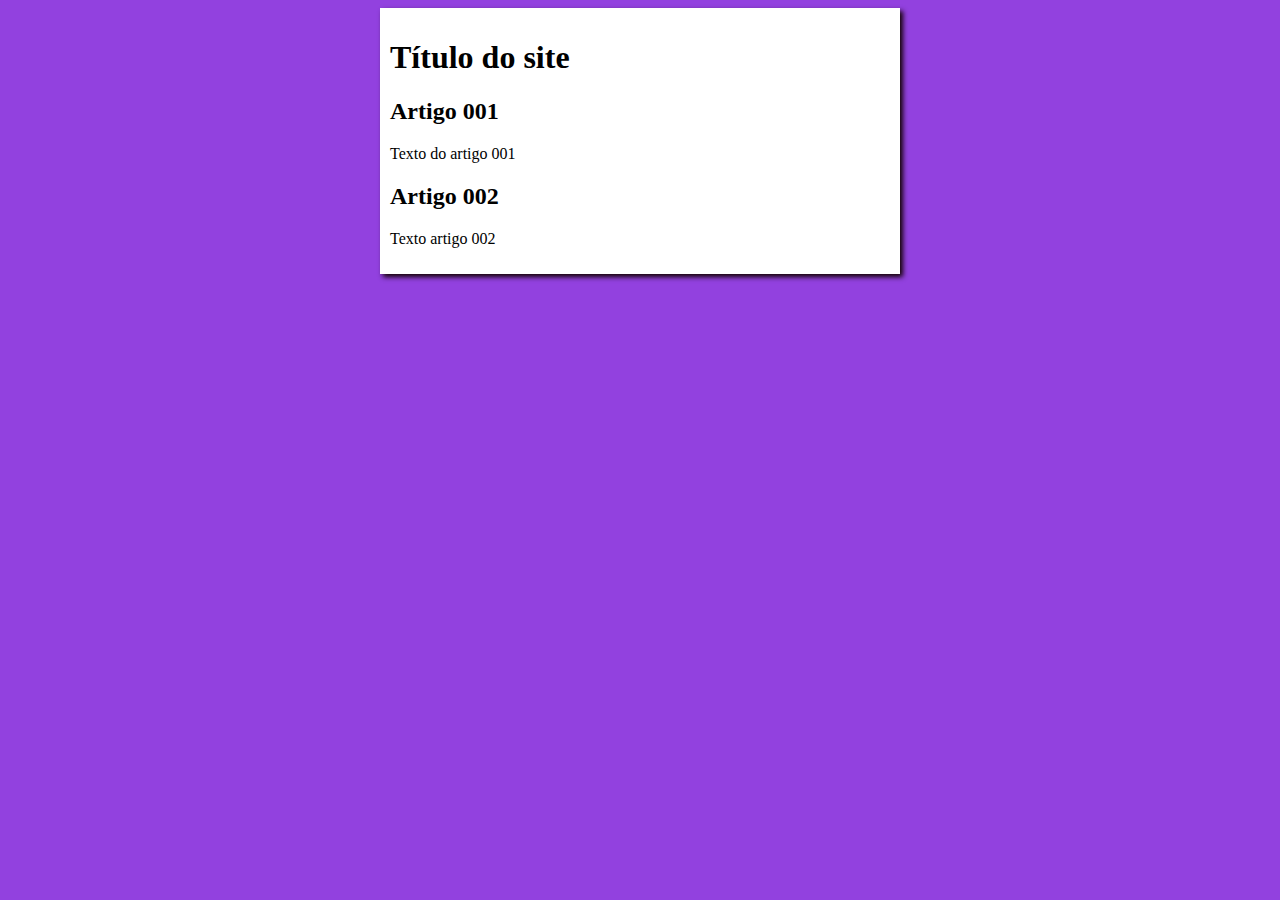
<file: index.html>
<!DOCTYPE html>
<html lang="pt-br">
<head>
    <meta charset="UTF-8">
    <meta name="viewport" content="width=device-width, initial-scale=1.0">
  <TItle>Curso em Vídeo</TItle>
  <link rel="stylesheet" href="estilos/style.css">
</head>
<body>
    <main>
        <head>
            <h1> Título do site</h1>
        </head>
        <article>
            <h2>Artigo 001</h2>
            <p>Texto do artigo 001</p>
        </article>
        <article>
            <h2>Artigo 002</h2>
            <p>Texto artigo 002</p>
        </article>
    </main>
    </body>
</html>
</file>
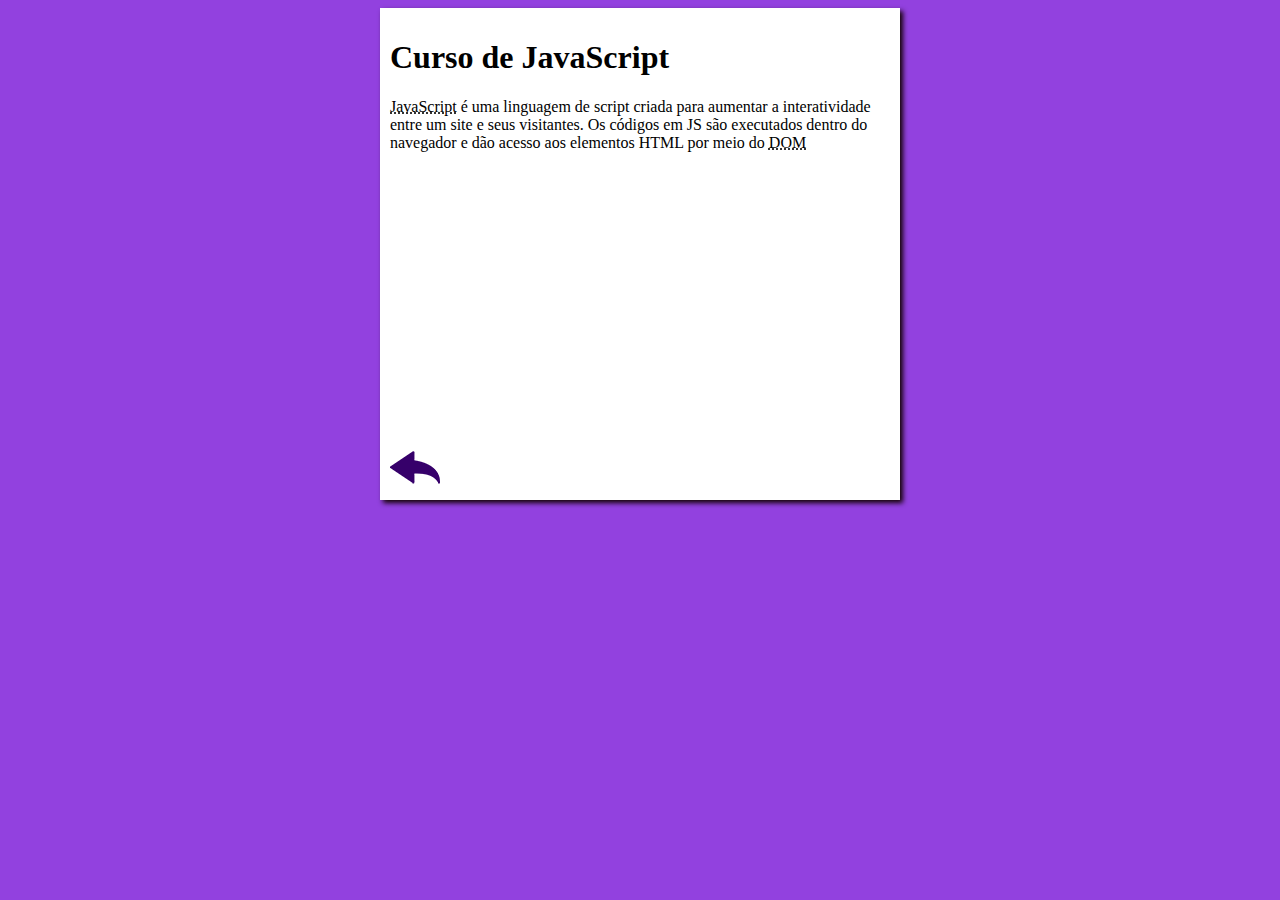
<file: Cursode JavaScript/cursoJS.html>
<!DOCTYPE html>
<html lang="pt-br">
<head>
    <meta charset="UTF-8">
    <meta name="viewport" content="width=device-width, initial-scale=1.0">
    <title>Curso de JavaScript</title>
    <link rel="stylesheet" href="../estilos/style.css">
    <style>
        /* Adicionado para o vídeo ficar proporcional */
        .video-container {
            position: relative;
            width: 100%;
            padding-bottom: 56.25%; /* proporção 16:9 */
            height: 0;
        }

        .video-container iframe {
            position: absolute;
            top: 0;
            left: 0;
            width: 100%;
            height: 100%;
        }
    </style>
</head>
<body>
    <main>
        <header>
            <h1>Curso de JavaScript</h1>
        </header>
        <article>
            <p><abbr title="JavaScript">JavaScript</abbr> é uma linguagem de script criada para aumentar a interatividade entre um site e seus visitantes. Os códigos em JS são executados dentro do navegador e dão acesso aos elementos HTML por meio do <abbr title="Document Object Model">DOM</abbr></p>

            <div class="video-container">
                <iframe src="https://www.youtube.com/embed/BXqUH86F-kA" frameborder="0" allow="accelerometer; autoplay; encrypted-media; gyroscope; picture-in-picture" allowfullscreen></iframe>
            </div>

            <a href=""><img src="../imagens/volta.png" alt="Voltar"></a>
        </article>
    </main>
</body>
</html>
</file>
<file: estilos/style.css>
{
font-family: Arial, helvetica, sans-serif;
font-size: 16px;
}

body {   
background-color: rgb(146, 65, 223);
}

img.lado{
    float: right
}

main {
background-color: white;
width: 500px;
margin:auto;
padding: 10px;
box-shadow: 3px 3px 5px rgb(19, 2, 2);
}
</file>
